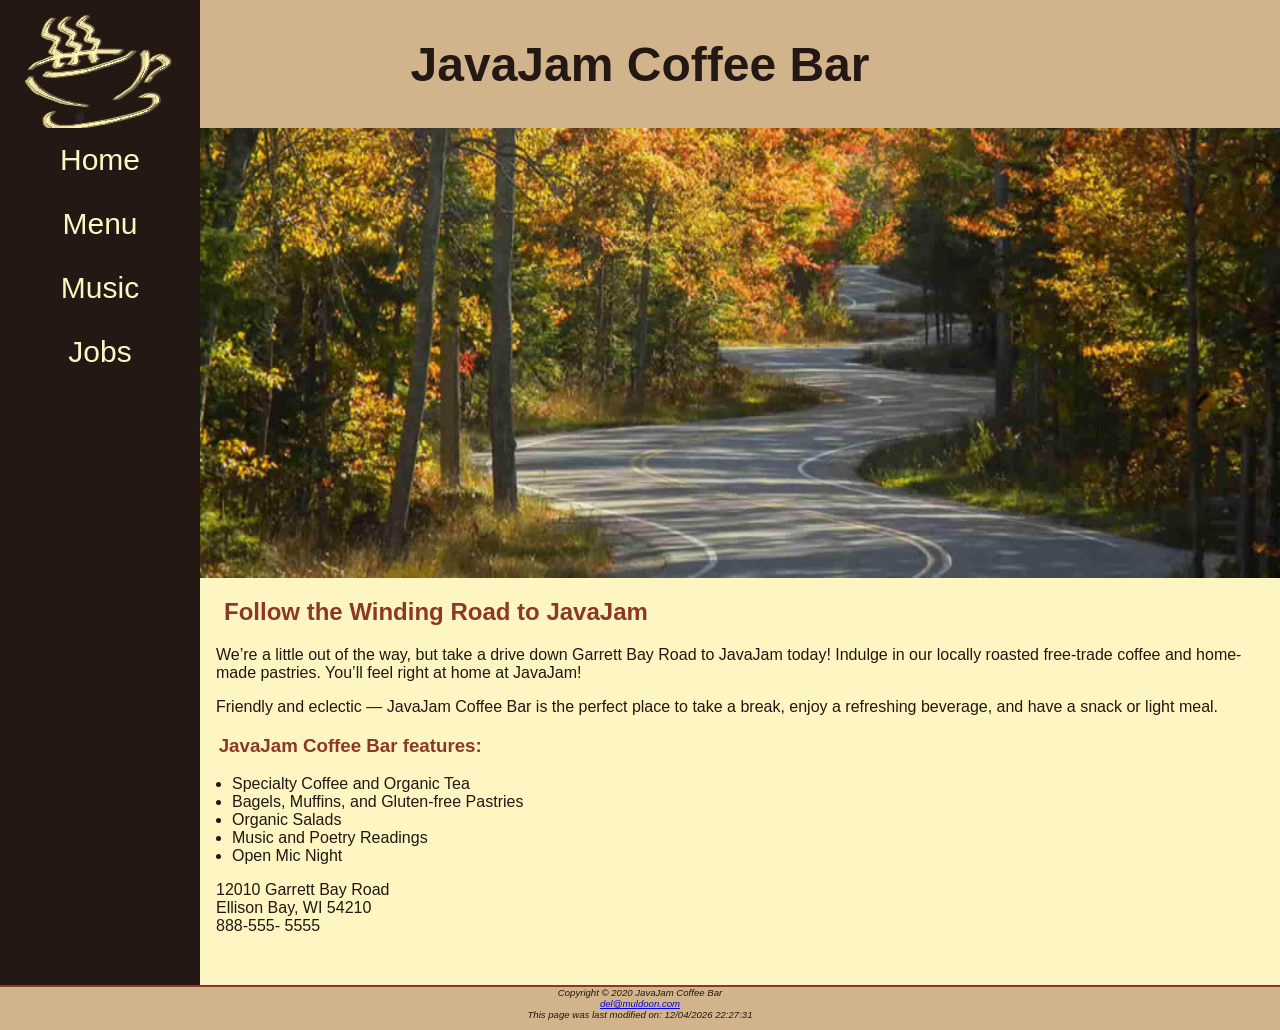
<file: index.html>
<!DOCTYPE html>
<html lang="en">
<head>
<title>JavaJam Coffee Bar</title>
<meta charset="utf-8">
<meta name="viewport" content="width=device-width, initial-scale=1.0">
<link href="javajam.css" rel="stylesheet">
</head>
<body>
<div id="wrapper">
  <header>
     <h1><a href="index.html">JavaJam Coffee Bar</a></h1>
  </header>
  <nav>
    <ul>
	  <li><a href="index.html">Home</a></li>
      <li><a href="menu.html">Menu</a></li> 
      <li><a href="music.html">Music</a></li>
      <li><a href="jobs.html">Jobs</a></li>
	</ul>
  </nav>
  <main>
    <div id="homehero">
    </div>
    <h2>Follow the Winding Road to JavaJam</h2>
	<p>We&#8217;re a little out of the way, but take a drive down Garrett Bay Road to JavaJam
today! Indulge in our locally roasted free-trade coffee and home-made pastries. You’ll
feel right at home at JavaJam!</p>
    <p>Friendly and eclectic &mdash; JavaJam Coffee Bar is the perfect place to take a break, 
enjoy a refreshing beverage, and have a snack or light meal.</p>
   <h3>JavaJam Coffee Bar features:</h3>
   <ul>
      <li>Specialty Coffee and Organic Tea</li>
      <li>Bagels, Muffins, and Gluten-free Pastries</li>
      <li>Organic Salads</li>
      <li>Music and Poetry Readings</li>
      <li>Open Mic Night</li>
    </ul>
    <div>
12010 Garrett Bay Road<br>
Ellison Bay, WI 54210<br>
<a id="mobile" href="tel:888-555-5555">888-555-5555</a><span id="desktop">888-555-
5555</span><br><br>
    </div>
  </main>
  <footer>
Copyright &copy; 2020 JavaJam Coffee Bar<br>
<a href="mailto:del@muldoon.com">del@muldoon.com</a>
    <div>
          This page was last modified on:
          <script>
            document.write(document.lastModified);
          </script>
        </div>
  </footer>
</div>
</body>
</html>
</file>
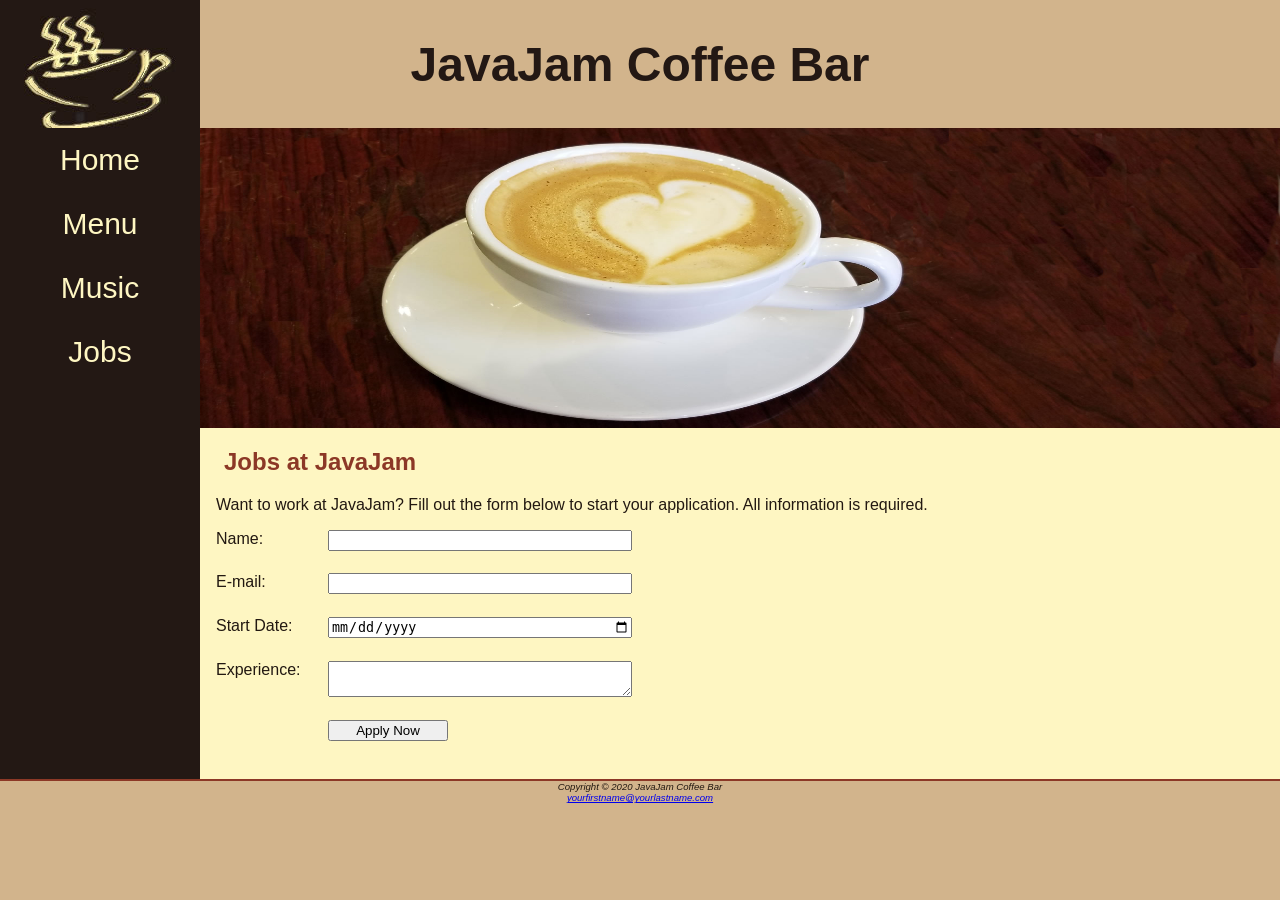
<file: jobs.html>
<!DOCTYPE html>
<html lang="en">
<head>
<title>JavaJam Coffee Bar Jobs</title>
<meta charset="utf-8">
<meta name="viewport" content="width=device-width, initial-scale=1.0">
<link href="javajam.css" rel="stylesheet">
</head>
<body>
<div id="wrapper">
   <header>
     <h1><a href="index.html">JavaJam Coffee Bar</a></h1>
  </header>
  <nav>
    <ul>
	  <li><a href="index.html">Home</a></li>
      <li><a href="menu.html">Menu</a></li> 
      <li><a href="music.html">Music</a></li>
      <li><a href="jobs.html">Jobs</a></li>
	</ul>
  </nav>
  <main>
    <div id="herojobs">
    </div>
    <h2>Jobs at JavaJam</h2>
	<p>Want to work at JavaJam? Fill out the form below to
start your application. All information is required. </p>
  <form method="post" action="https://webdevbasics.net/scripts/javajam8.php">
  <label for="myName">Name: </label>
  <input type="text" id="myName" name="myName" required>
  <label for="myEmail">E-mail: </label>
  <input type="email" id="myEmail" name="myEmail" required>
  <label for="myStart">Start Date: </label>
  <input type="date" id="myStart" name="myStart" required>
  <label for="myExperience">Experience: </label>
  <textarea name="myExperience" id="myExperience" rows="2" cols="20" required></textarea>
  <input type="submit" value="Apply Now">
</form>
  </main>
  <footer>
Copyright &copy; 2020 JavaJam Coffee Bar<br>
<a href="mailto:yourfirstname@yourlastname.com">yourfirstname@yourlastname.com</a>
  </footer>
</div>
</body>
</html>
</file>
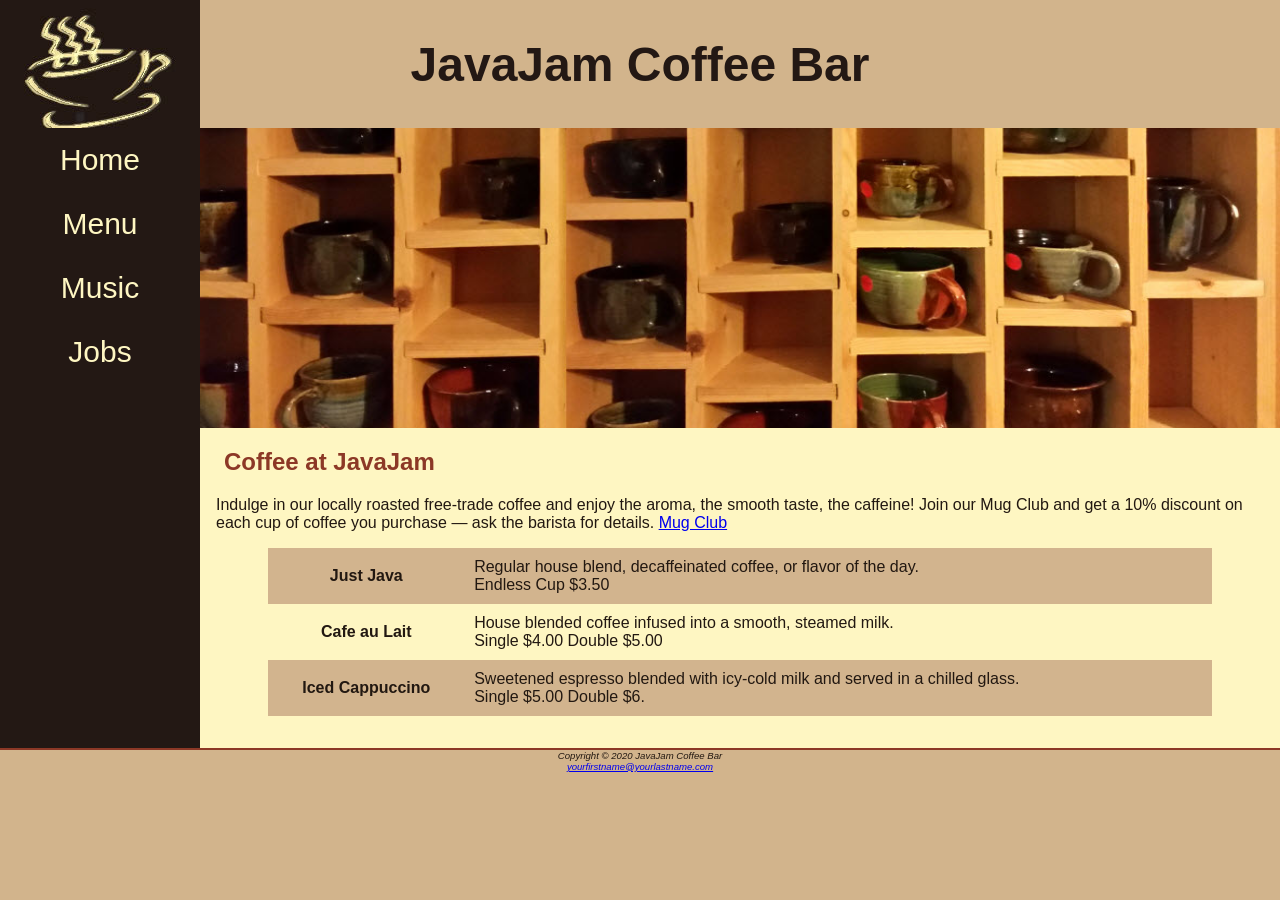
<file: menu.html>
<!DOCTYPE html>
<html lang="en">
<head>
<title>JavaJam Coffee Bar Menu</title>
<meta charset="utf-8">
<meta name="viewport" content="width=device-width, initial-scale=1.0">
<link href="javajam.css" rel="stylesheet">
<script
	src="https://ajax.googleapis.com/ajax/libs/jquery/3.4.1/jquery.min.js"></script>
</head>
<body>
<div id="wrapper">
   <header>
     <h1><a href="index.html">JavaJam Coffee Bar</a></h1>
  </header>
  <nav>
    <ul>
	  <li><a href="index.html">Home</a></li>
      <li><a href="menu.html">Menu</a></li> 
      <li><a href="music.html">Music</a></li>
      <li><a href="jobs.html">Jobs</a></li>
	</ul>
  </nav>
  <main>
	<script>
	$(document).ready(function() {
		$("#mugClub").hover(function() {
				alert('JavaJam Mug Club Members get a 10% discount on each cup of coffee!');
		});
	});
	</script>
    <div id="heromugs">
    </div>
    <h2>Coffee at JavaJam</h2>
	<p>Indulge in our locally roasted free-trade coffee and enjoy the aroma, the smooth taste,
the caffeine! Join our Mug Club and get a 10% discount on each cup of coffee you
purchase &mdash; ask the barista for details.
	  <a href="#" id="mugClub">Mug Club</a>
	  </p>
    <div id="flow">
    <table>
	  <tr>
       <th>Just Java</th>
       <td>Regular house blend, decaffeinated coffee, or flavor of the day.<br>Endless Cup $3.50</td>
	</tr>
	<tr>
       <th>Cafe au Lait</th>
       <td>House blended coffee infused into a smooth, steamed milk.<br>Single $4.00 Double $5.00</td>
	</tr>
    <tr>
       <th>Iced Cappuccino</th>
       <td>Sweetened espresso blended with icy-cold milk and served in a chilled glass.<br>Single $5.00 Double $6.</td>
	</table>
   </div>
  </main>
  <footer>
Copyright &copy; 2020 JavaJam Coffee Bar<br>
<a href="mailto:yourfirstname@yourlastname.com">yourfirstname@yourlastname.com</a>
  </footer>
</div>
</body>
</html>
</file>
<file: javajam.css>
* { box-sizing: border-box; }
body { background-color: #D2B48C;
       color: #221811;
	   font-family: Tahoma, Arial, sans-serif; 
	   margin: 0;  
}
#wrapper { background-color: #231814;
		   padding: 0;
}   
header { background-color: #D2B48C; 
        background-image: url(javajam14/cup.jpg);
		background-repeat: no-repeat;
        color: #231814;
		height: 128px;
        padding-left: 105px;		 
		padding-top: 5px;
		padding-bottom: 5px;
}
header a { text-decoration: none; }
header a:link       { color: #231814; }
header a:visited { color: #231814; }
header a:hover     { color: #FEF6C2; }
h1 { font-size: 2em; }
h2 { color: #8C3826; }
h3, dt { color: #8C3826; }
h4 { background-color: #D2B48C;
     font-size: 1.2em;
	 padding-left: .5em;
	 padding-bottom: 0; 
	 text-transform: uppercase; 
	 border-bottom: 1px solid  #221811;
	 clear: left;  
} 
nav {  text-align: center;
	  font-size: 1.5em;
}
nav a { text-decoration: none; }
nav a:link       { color: #FEF6C2; }
nav a:visited { color: #D2B48C; }
nav a:hover     { color: #CC9933; }
nav ul { display: flex;
       flex-direction: column;
	   font-size: 1.25em;
	   list-style-type: none;
	   margin: 0;
       padding: 0; }
nav li { border-bottom: 1px solid #FEF6C2;
       padding: .5em 1em;
      width: 100%; }
main { background-color: #FEF6C2;
       display: block;
       padding: 0 0 2em 0; 
}

h2, h3, h4, p, div, ul, dl { padding-left: 1em; padding-right: 1em;}
main ul { padding-left: 2em; }
.details { padding-left: 20%;
           padding-right: 20%;
           overflow: auto;
}

img { padding-left: 10px;
      padding-right: 10px; }
#homehero { height: 300px;
            background-image: url(javajam14/road.jpg);
			background-repeat: no-repeat;
			background-size: 100% 100%; 
}
#heromugs { height: 300px;
            background-image: url(javajam14/threemugs.jpg);
			background-repeat: no-repeat;
			background-size: 100% 100%; 
}
#heroguitar { height: 300px;
            background-image: url(javajam14/guitar.jpg);
			background-repeat: no-repeat;
			background-size: 100% 100%; 
}
#herojobs { height: 300px; 
			background-image: url(javajam14/coffeecup.jpg);
			background-repeat: no-repeat;
			background-size: 100% 100%; 
}
#mobile { display: inline; }
#desktop { display: none; }
footer { background-color: #D2B48C;
         font-size: .60em;
		 font-style: italic;
		 text-align: center;
		 padding-bottom: 1em;
		 border-top: 2px solid #8C3826;
}
table { margin: auto; 
      width: 90%;
	  border-spacing: 0;
}
th, td { padding: 10px; }
tr:nth-of-type(odd) { background-color: #D2B48E; }
form { display: flex;
	   flex-direction: column;
	   padding-left: 1em; 
	   width: 80%; }
input, textarea { margin-bottom: .5em; }
 @media (min-width: 600px) { 
		header { 	padding-left: 0; 
				text-align: center; }
		h1        { font-size: 3em; }	
		nav ul   { 	flex-flow: row nowrap;
				justify-content: space-around; }
		nav li    { 	border-bottom: none; }
		#homehero     { background-image: url(javajam14/hero.jpg);
					  height: 50vh; }
		#heromugs     { background-image: url(javajam14/heromugs.jpg); }
		#heroguitar { background-image: url(javajam14/heroguitar.jpg); }
		#flow { display: flex;
				flex-direction: row; }    
		#mobile   { display: none; }
		#desktop { display: inline; }
		.details { display: flex;
				   flex-direction: row;  }
		h4 { margin-left: 10%; 
		    margin-right: 10%; }
		form { width: 40%;
		      display: grid; 
			  grid-gap: 1em; gap: 1em; 
			  grid-template-columns: 6em 1fr; }
		input[type="submit"] { grid-column: 2 / 3;
		                     width: 9em; }	
        #herojobs { background-image: url(javajam14/herojobs.jpg) }	
}
@media (min-width: 1024px) { 
		@supports (display: grid) {
		   header { grid-area: header; }	
		   nav      { grid-area: nav; }
		   main    { grid-area: main; }		
		   footer  { grid-area: footer; }
		   #wrapper { display: grid;
		              grid-template:
				         "header header" 
						 "nav    main" 
						 "footer footer"
						 / 200px ; }		
		nav ul { flex-direction: column; }		
		header {  background-image: url(javajam14/coffeelogo.jpg); }	
   }				
}
</file>
